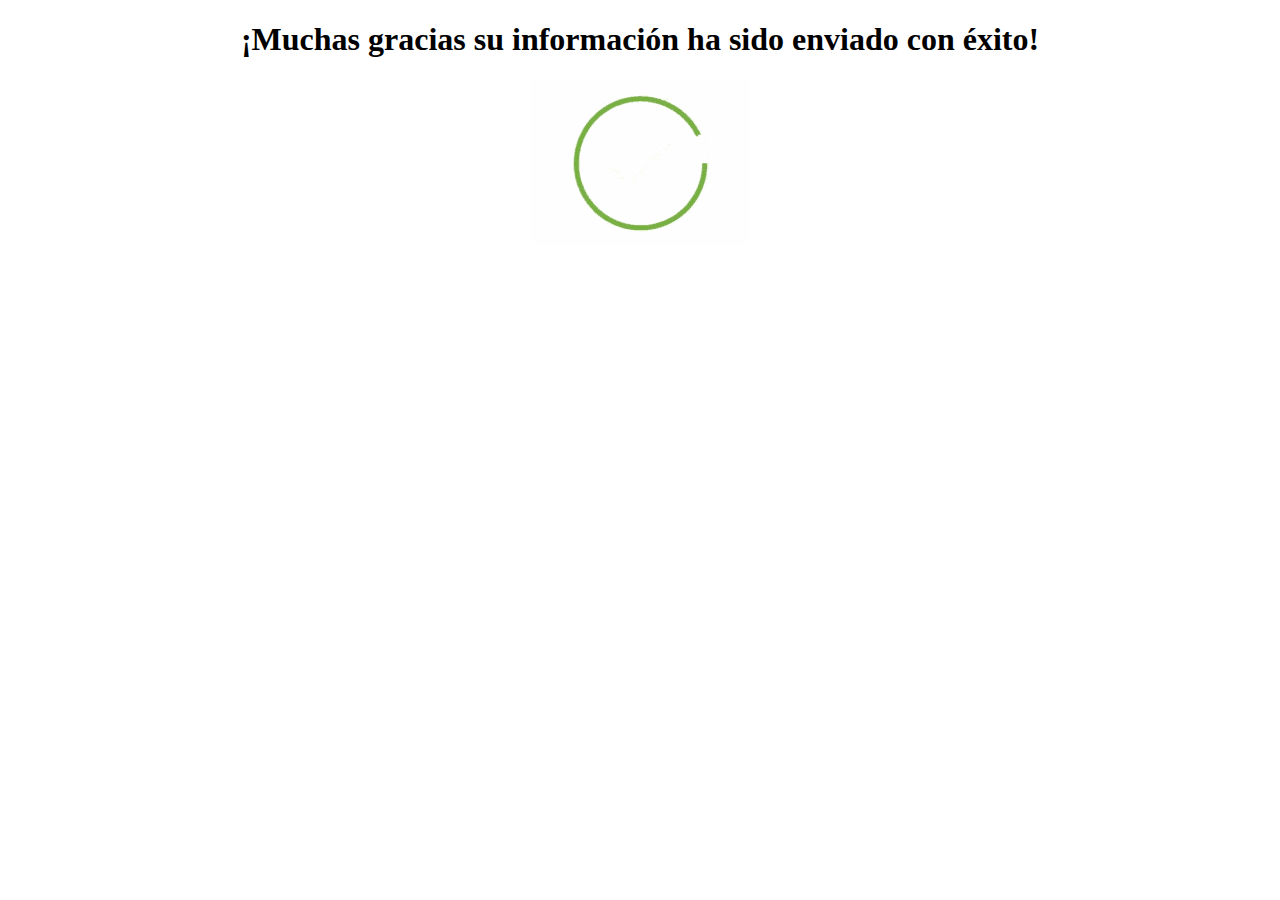
<file: agradecimiento.html>
<!DOCTYPE html>
<html lang="es">
<head>
    <meta charset="UTF-8">
    <meta name="viewport" content="width=device-width, initial-scale=1.0">
    <meta name="robots" content="noimageindex, nofollow, nosnippet">
    <title>Agradecimiento</title>
</head>
<body>
    <div style="margin: 0 auto; text-align: center;">
        <h1>¡Muchas gracias su información ha sido enviado con éxito!</h1>
        <div><img src="img/paloma.gif" alt=""></div>
    </div>
</body>
</html>
</file>
